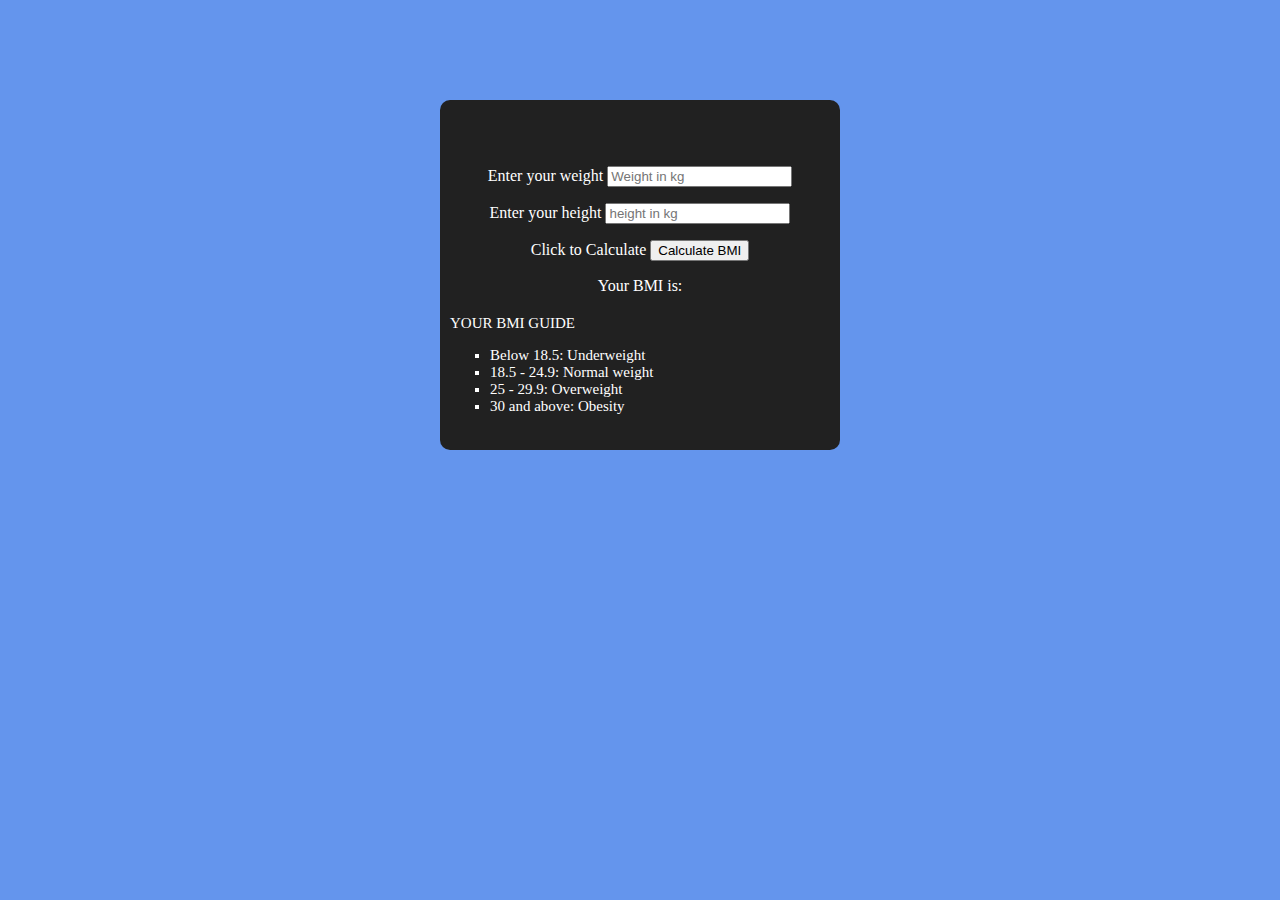
<file: project_2/index.html>
<!DOCTYPE html>
<html lang="en">
<head>
    <meta charset="UTF-8">
    <meta name="viewport" content="width=device-width, initial-scale=1.0">
    <title>BMI calculator</title>
    <link rel="stylesheet" href="style.css">
</head>
<body>
    <div id="canvas">
        <form >
        <p>
            <label for="weight">Enter your weight</label>
            <input type="text" name="weight" id="weight" placeholder="Weight in kg">
        </p>
        <p>
            <label for="height">Enter your height</label>
            <input type="text" name="height" id="height" placeholder="height in kg">
        </p>
        <p>
            <label for="click">Click to Calculate</label>
            <input type="submit" id="click" value="Calculate BMI">
        </p>
        <p>
            Your BMI is: <span id="result"></span>
        </p>

        <div id="guide"> YOUR BMI GUIDE
            <ul type="square">
                <li>Below 18.5: Underweight</li>
                <li>18.5 - 24.9: Normal weight</li>
                <li>25 - 29.9: Overweight</li>
                <li>30 and above: Obesity</li>
            </ol>
        </div>
        



        </form>
    </div>
</body>
<script src="code.js"></script>
</html>
</file>
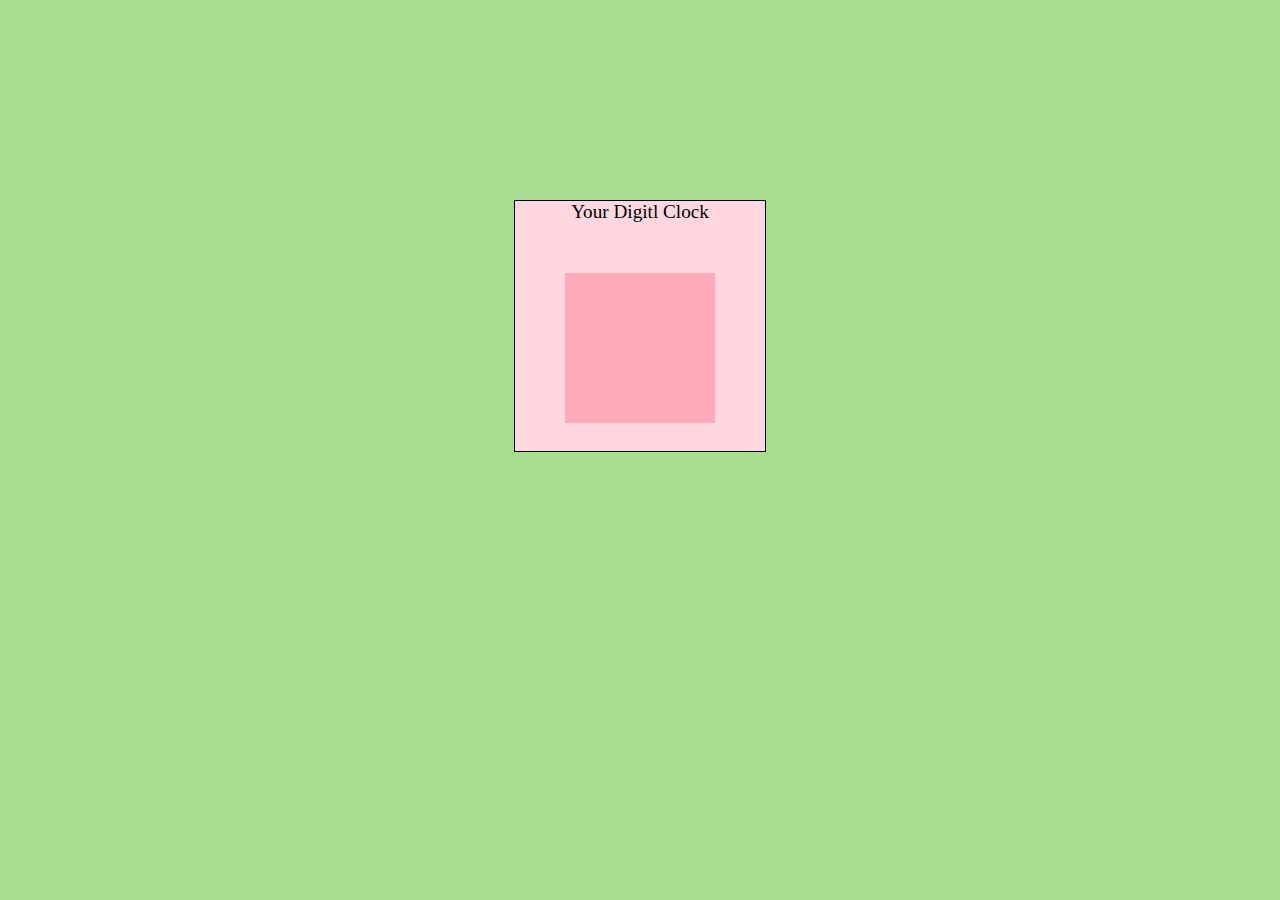
<file: project_3/index.html>
<!DOCTYPE html>
<html lang="en">
<head>
    <meta charset="UTF-8">
    <meta name="viewport" content="width=device-width, initial-scale=1.0">
    <title>DIGITAL CLOCK</title>
    <link rel="stylesheet" href="style.css">
</head>
<body>
    <div id="canvas">Your Digitl Clock
        <div id="clock"></div>
    </div>

</body>
<script src="code.js"></script>
</html>
</file>
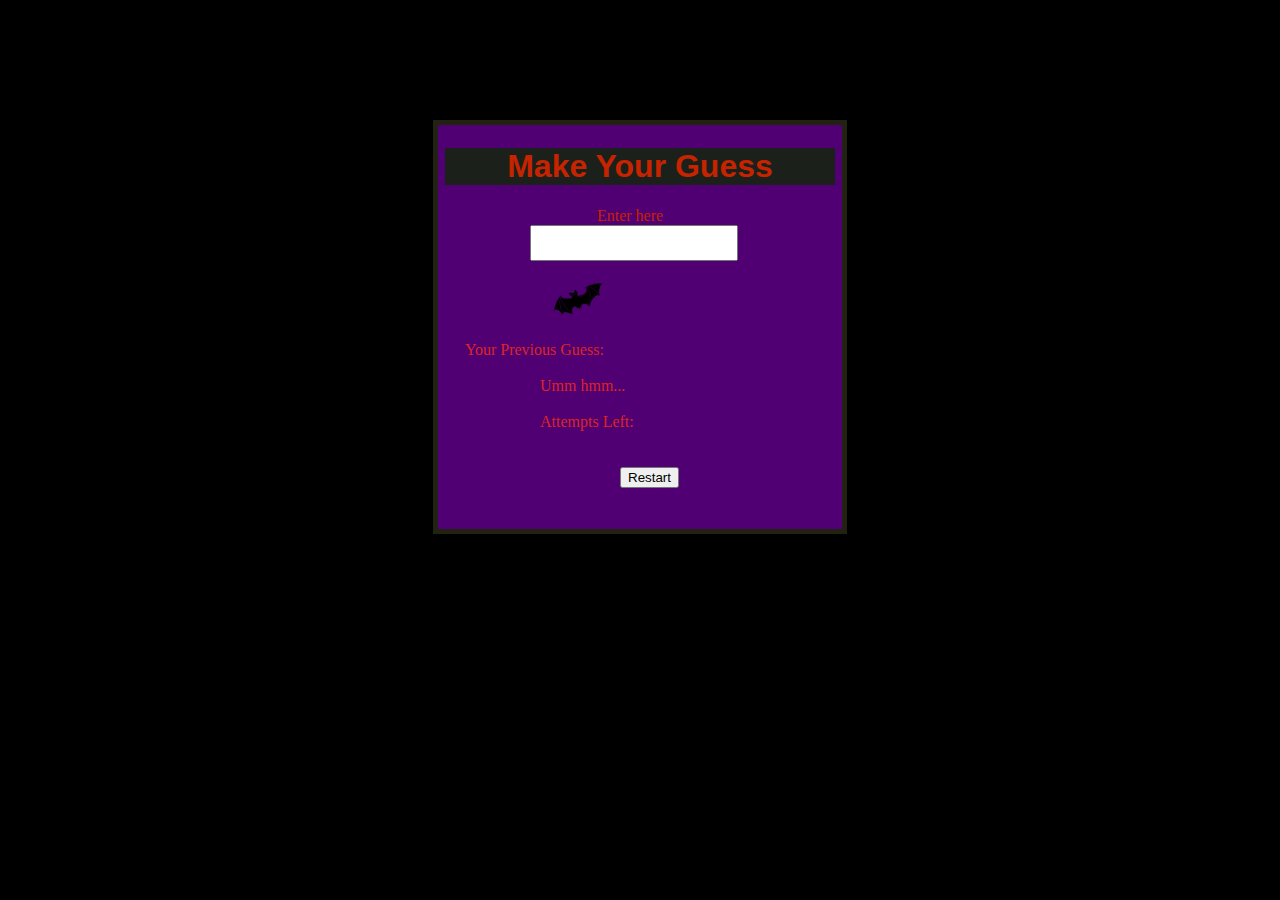
<file: project_4/index.html>
<!DOCTYPE html>
<html lang="en">

<head>
    <meta charset="UTF-8">
    <meta name="viewport" content="width=device-width, initial-scale=1.0">
    <title>Guess The Number</title>
    <link rel="stylesheet" href="style.css">
</head>

<body>
    <form>
        <div id="canvas">
            <div id="heading">
                <h1>Make Your Guess</h1>
            </div>
            <div id="input-area">
                <label for="guess">Enter here</label>
                <input type="text" id="guess">
            </div><br>
            <div id="sbbtn">
                <button id="imgBtn">
                    <img src="Screenshot_2026-01-15_223610-removebg-preview.png" alt="Play" >
                </button>
            </div><br>
            <div id="your_guess">Your Previous Guess:</div><br>
            <span id="highlow">Umm hmm...</span><br><br>
            <span id="left">Attempts Left:</span><br><br><br>
            <footer id="restart">
                <button>Restart</button>
            </footer>
        </div>
    </form>




</body>
<script src="code.js"></script>

</html>
</file>
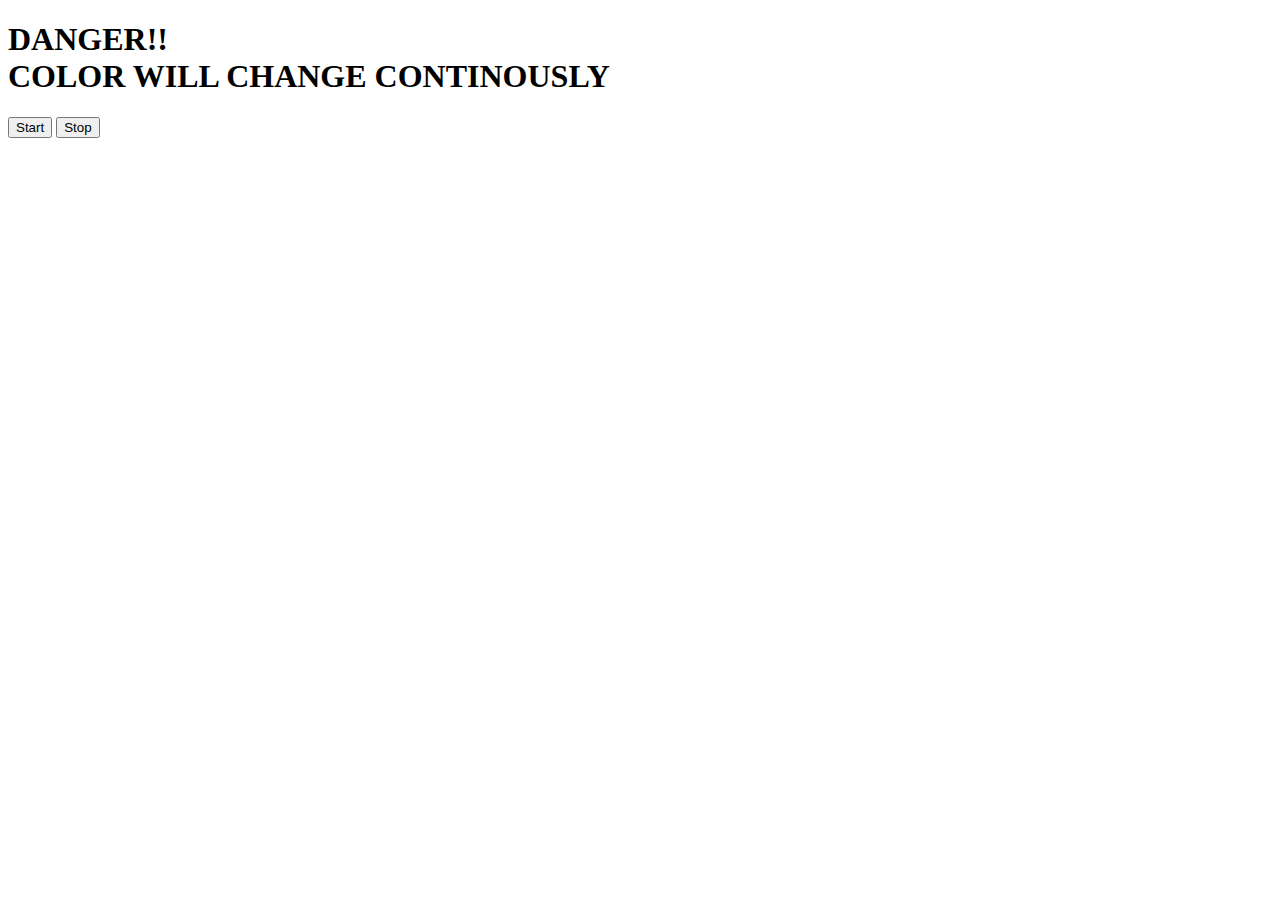
<file: project_5/index.html>
<!DOCTYPE html>
<html lang="en">
<head>
    <meta charset="UTF-8">
    <meta name="viewport" content="width=device-width, initial-scale=1.0">
    <title>Document</title>
</head>
<body>
    <div>
    <h1>DANGER!! <br>COLOR WILL CHANGE CONTINOUSLY</h1>
    <button id="start">Start</button>
    <button id="stop">Stop</button></div>
</body>
<script>
    const color=function(){
        document.body.style.backgroundColor='rgb('+Math.floor(Math.random()*256)+','+Math.floor(Math.random()*256)+','+Math.floor(Math.random()*256)+')'
    }
    let stpid=null
    let strt=function(){
        if(stpid===null){
            stpid=setInterval(color,100)
        }
        
    }
  
    document.querySelector('#start').addEventListener('click', function(){
         strt()
        });
    document.querySelector('#stop').addEventListener('click', function(){
        //  document.body.style.backgroundColor='white'
         clearInterval(stpid)
         stpid=null
        });

</script>
</html>
</file>
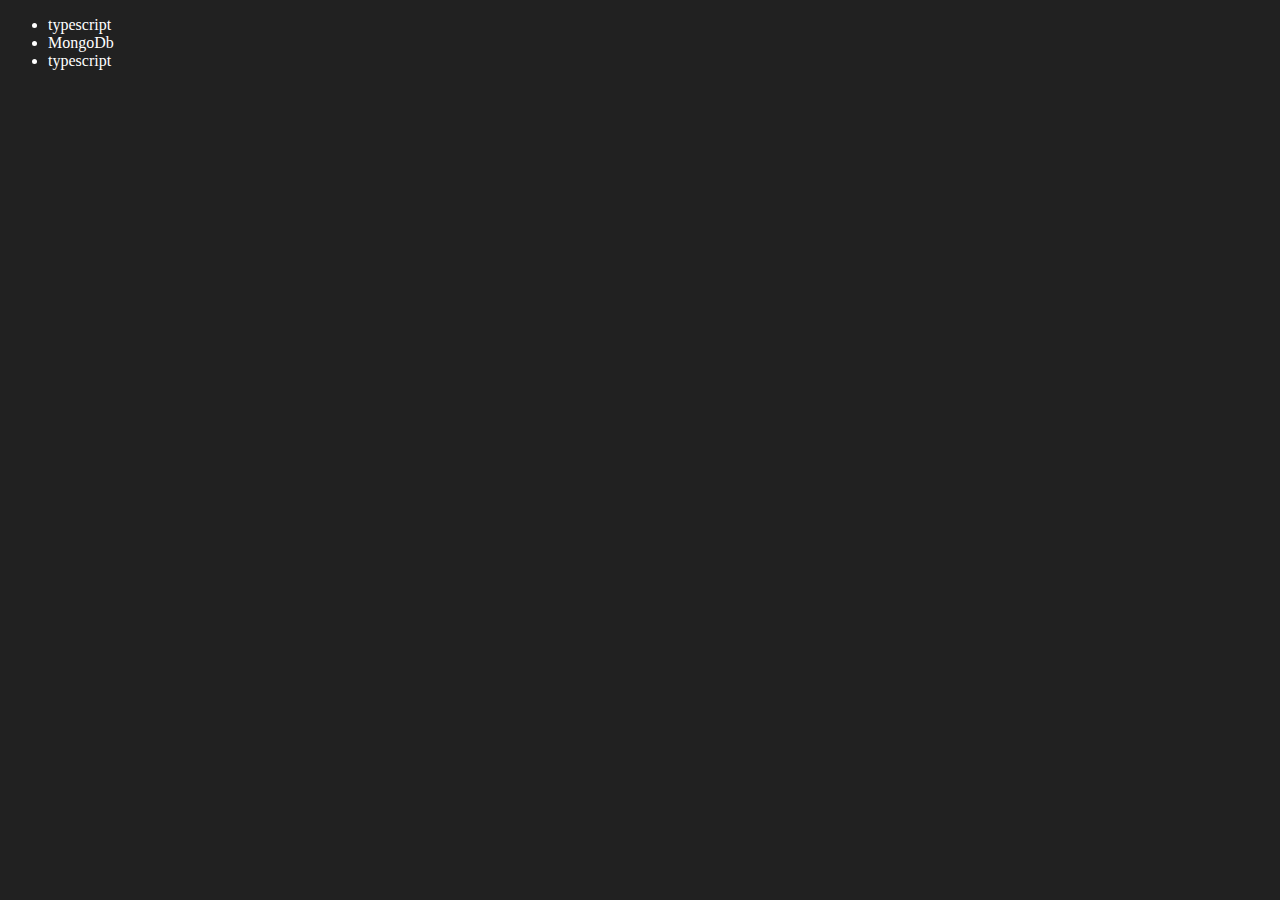
<file: 06_Dom/four.html>
<!DOCTYPE html>
<html lang="en">
<head>
    <meta charset="UTF-8">
    <meta name="viewport" content="width=device-width, initial-scale=1.0">
    <title>Chai aur code || DOM</title>
</head>
<body style="background-color: #212121; color:#fff;">
    <ul class="language">
        <li>Javascript</li>
    </ul>
</body>
<script>
    //Adding value
    function addlang(lang){
        const li=document.createElement('li')
        li.innerHTML=`${lang}`
        document.querySelector('.language').appendChild(li)
    }
    addlang("python")
    addlang("typescript")
    function addOptiLang(lang){
        const li=document.createElement('li')
        li.appendChild(document.createTextNode(lang))
        document.querySelector('.language').appendChild(li)
    }
    addOptiLang("goLang")

    //Edit value
    const secondLang=document.querySelector('li:nth-child(2)')
    const newli=document.createElement('li')
    newli.appendChild(document.createTextNode("MongoDb"))
    secondLang.replaceWith(newli)

    //method two
    const firstLang=document.querySelector('li:nth-child(1)')
    firstLang.outerHTML='<li>typescript</li>'

    //remove value
    const lastlang=document.querySelector('li:last-child')
    lastlang.remove()

    


</script>

</html>
</file>
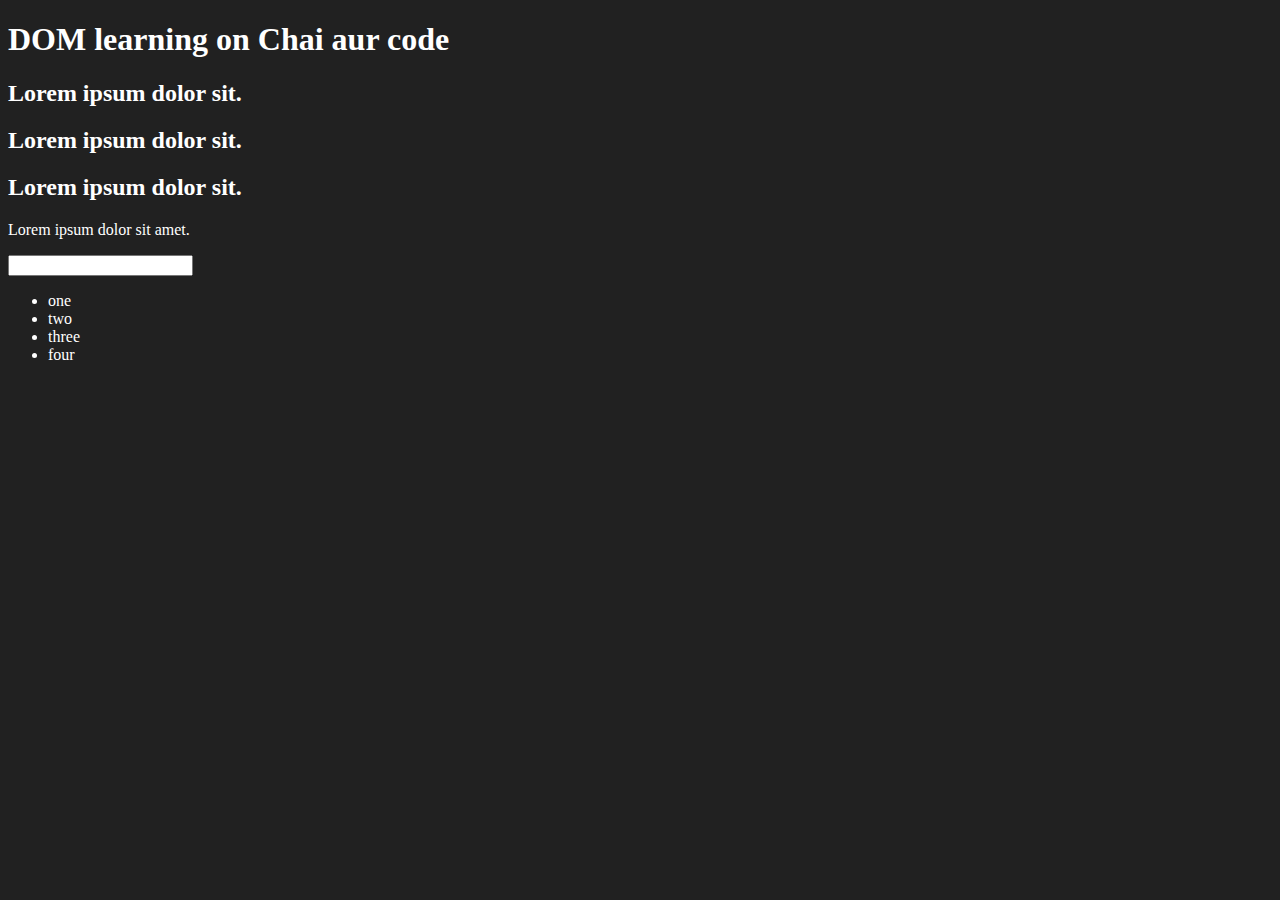
<file: 06_Dom/one.html>
<!DOCTYPE html>
<html lang="en">
<head>
    <meta charset="UTF-8">
    
    <title>DOM learning</title>
    <style>
        .bg-black{
            background-color: #212121;
            color: #fff;
        }
    </style>
</head>
<body class="bg-black">
    <div >
        <h1  id="title" class="heading">DOM learning on Chai aur code <span style="display: none;">test text</span></h1>
        <h2>Lorem ipsum dolor sit.</h2>
        <h2>Lorem ipsum dolor sit.</h2>
        <h2>Lorem ipsum dolor sit.</h2>
        <p>Lorem ipsum dolor sit amet.</p>
        <input type="password" name="" id="">
        <ul>
        <li class="listitem">one</li>
        <li class="listitem">two</li>
        <li class="listitem">three</li>
        <li class="listitem">four</li></ul>
    
</body>
</html>
</file>
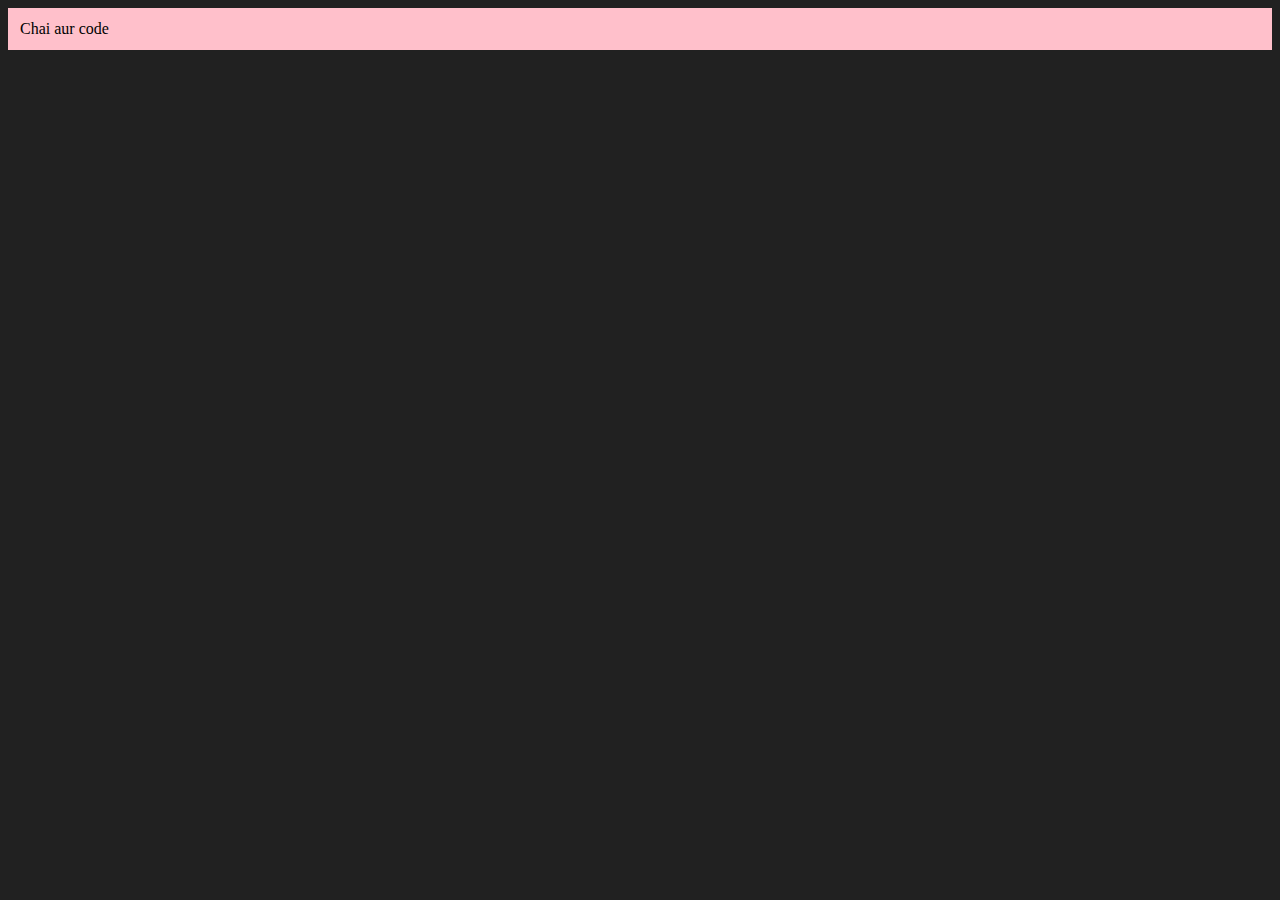
<file: 06_Dom/three.html>
<!DOCTYPE html>
<html lang="en">
<head>
    <meta charset="UTF-8">
    <meta name="viewport" content="width=device-width, initial-scale=1.0">
    <title>Chai aur Code</title>
</head>
<body style="background-color: #212121; color: #fff;">
    
</body>
<script>
    const div = document.createElement('div')
    console.log(div);
    div.className = "main"
    div.id = Math.round(Math.random() * 10 + 1)
    div.setAttribute("title", "generated title")
    div.style.backgroundColor = "pink"
    div.style.color = "black"
    div.style.padding = "12px"
    // div.innerText = "Chai aur code"
    const addText = document.createTextNode("Chai aur code")
    div.appendChild(addText)

    document.body.appendChild(div)


    



</script>
</html>
</file>
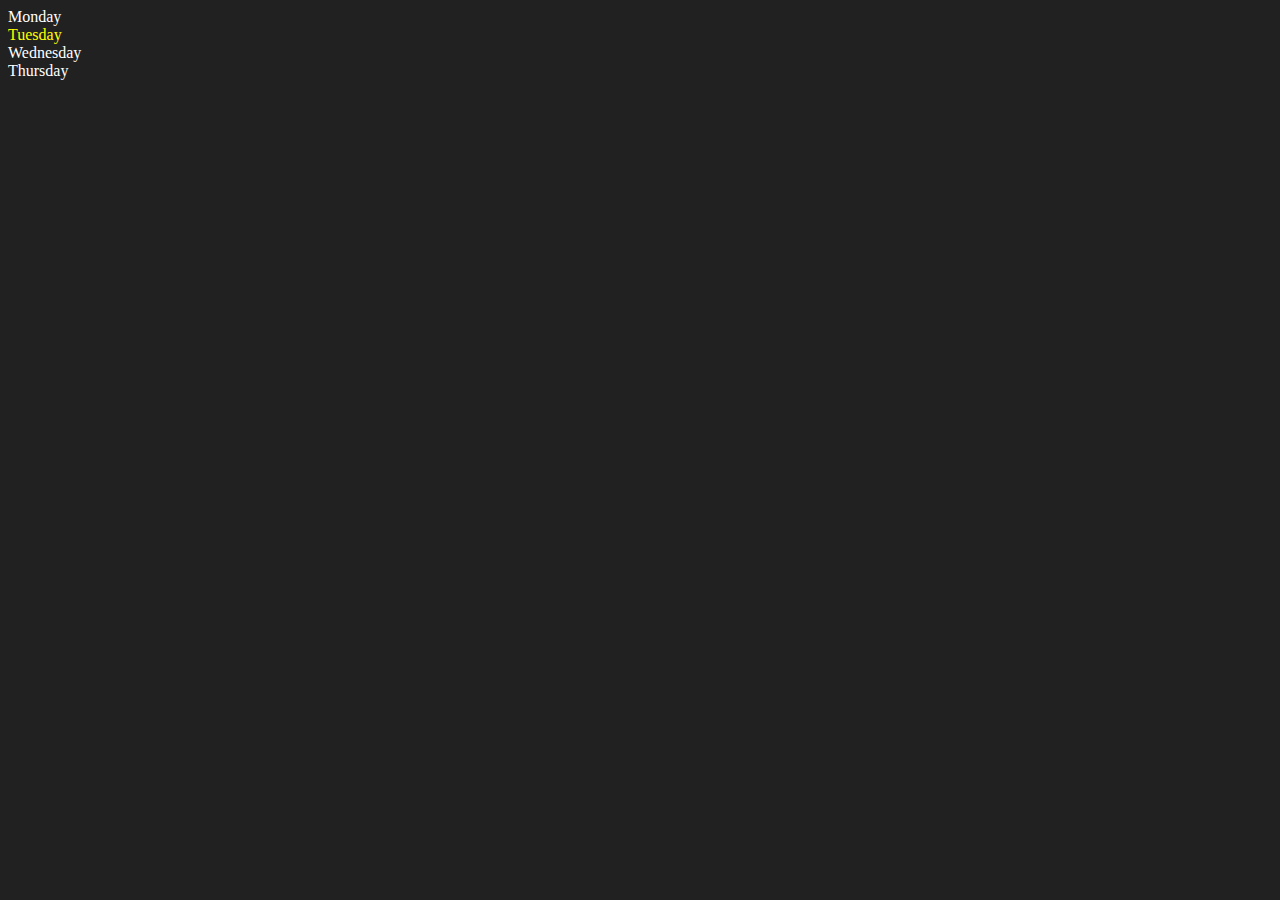
<file: 06_Dom/two.html>
<!DOCTYPE html>
<html lang="en">

<head>
    <meta charset="UTF-8">
    <meta name="viewport" content="width=device-width, initial-scale=1.0">
    <title>DOM || CHAI ND CODE</title>
</head>

<body style="background-color: #212121; color: #fff;">
    <div class="parent">
        <div class="day">Monday</div>
        <div class="day">Tuesday</div>
        <div class="day">Wednesday</div>
        <div class="day">Thursday</div>
    </div>
    <script>
        const parent = document.querySelector('.parent')
        // console.log(parent);
        // console.log(parent.children);
        // console.log(parent.children[1].innerHTML);
        parent.children[1].style.color = 'yellow'

        for (let i = 0; i < parent.children.length; i++) {
            //   console.log(parent.children[i].innerHTML);
        }
        // console.log(parent.firstElementChild);
        // console.log(parent.lastElementChild);

        const oneday = document.querySelector('.day')
        // console.log(oneday)
        console.log(oneday.parentElement);
        console.log(oneday.nextElementSibling);
        console.log("NODES :", parent.childNodes);
        </script>


</body>

</html>
</file>
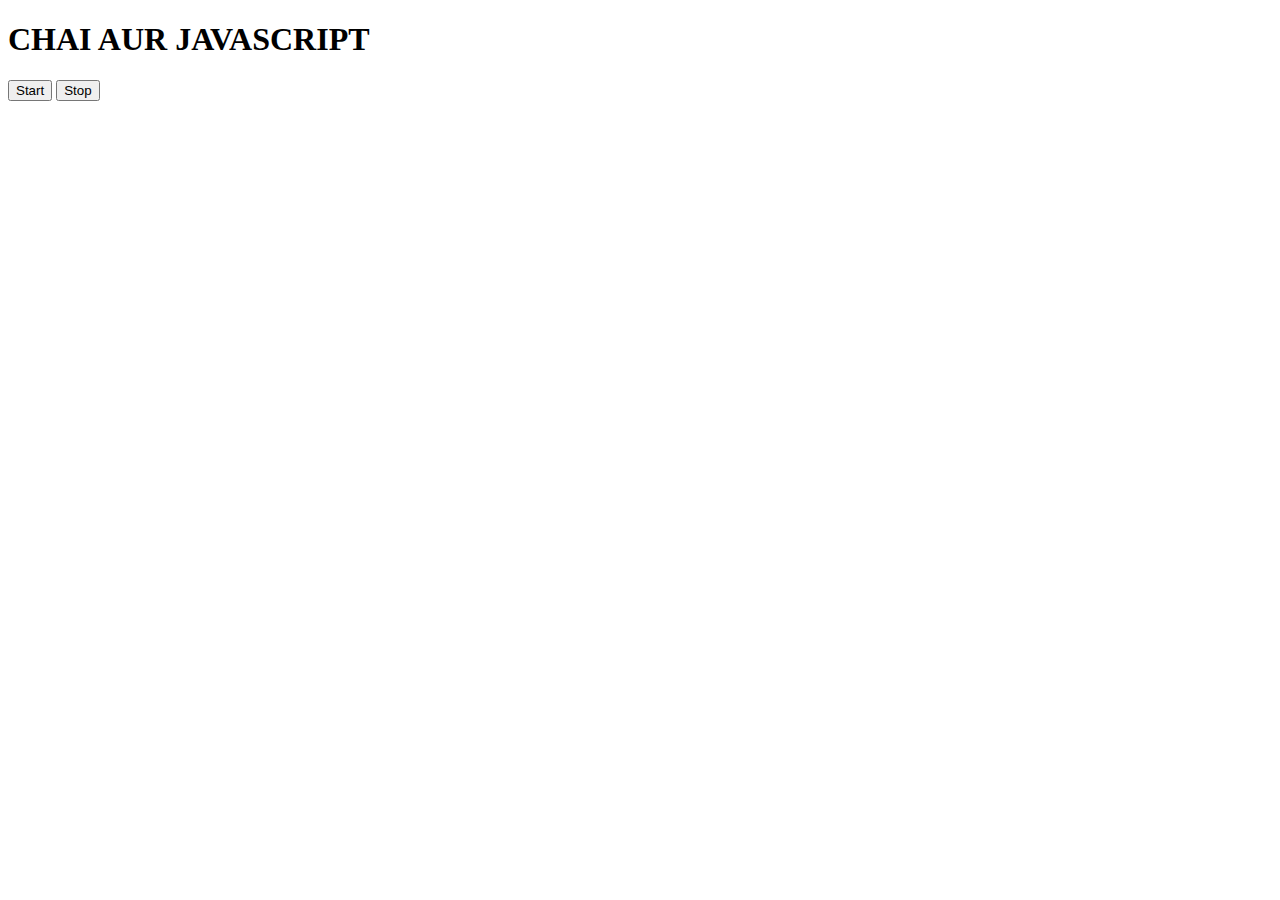
<file: 07_events/three.html>
<!DOCTYPE html>
<html lang="en">
<head>
    <meta charset="UTF-8">
    <meta name="viewport" content="width=device-width, initial-scale=1.0">
    <title>Document</title>
</head>
<body>
    <div>
    <h1>CHAI AUR JAVASCRIPT</h1>
    <button id="start">Start</button>
    <button id="stop">Stop</button></div>
</body>
<script>
    const name=function(){
        console.log("Kirti")
    }
    let stpid
    let strt=function(){
        stpid=setInterval(name,100)
    }
  
    document.querySelector('#start').addEventListener('click', function(){
         strt()
         const h2=document.createElement('h2')
         h2.innerText="Started"
         document.querySelector('div').appendChild(h2)
        });
    document.querySelector('#stop').addEventListener('click', function(){
         clearInterval(stpid)
         const h2=document.createElement('h2')
            h2.innerText="Stopped"
            document.querySelector('div').appendChild(h2)
        });

</script>
</html>
</file>
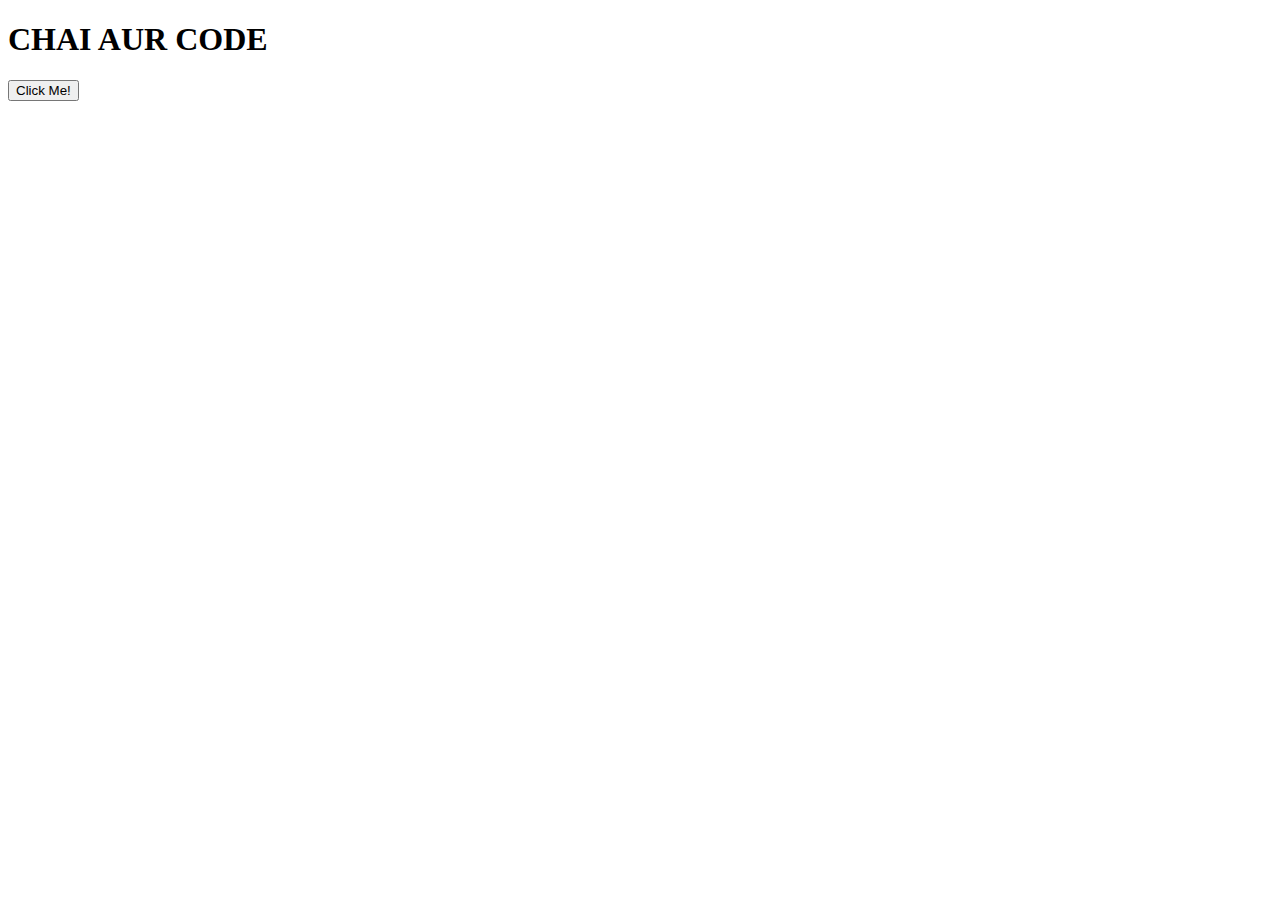
<file: 07_events/two.html>
<!DOCTYPE html>
<html lang="en">
<head>
    <meta charset="UTF-8">
    <meta name="viewport" content="width=device-width, initial-scale=1.0">
    <title>Document</title>
</head>
<body>
    <h1>CHAI AUR CODE</h1>
    <button id="myButton">Click Me!</button>
</body>
<script>
    const myname=function(){
        console.log("Kirti")

    }
    setTimeout(myname,2000);

   let chngtext=function(){document.querySelector('h1').innerHTML="Kirti Awesome Learner"}
//    setTimeout(chngtext,4000);
   const change=setTimeout(chngtext,4000);

   document.querySelector('#myButton').addEventListener('click', function(){
       clearTimeout(change);
       document.querySelector('#myButton').innerHTML="nhi krna tha"
   })



</script>
</html>
</file>
<file: project_2/style.css>
html{
    box-sizing: border-box;
    margin: 0;
    padding: 0;
    text-align: center;
    justify-content: center;
    background-color: cornflowerblue;
    
}

#canvas{
    width: 400px;
    height: 300px;
    background-color: #212121;
    margin: auto;
    margin-top: 100px;
    border-radius: 10px;
    padding-top: 50px;
    color: white;
}
#guide{
    text-align: left;
    margin-top: 20px;
    margin-left: 10px;
    font-size: 15px;
}
</file>
<file: project_3/style.css>
html{
    box-sizing: border-box;
    margin: 0px;
    padding: 0px;
    background-color: #A8DF8E;
}
#canvas{
    border: 1px solid black;
    display: block;
    margin: auto;
    background-color: #FFD8DF;
    width: 250px;
    height: 250px;
    margin-top: 200px;
    margin-bottom: 200px;
    text-align: center;
    font-size: larger;
}
#clock{
    width: 150px;
    height: 150px;
    display: flex;
    margin: 50px;
    background-color: #FFAAB8;
    justify-content: center;
    align-items: center;
    text-align: center;
}
</file>
<file: project_4/style.css>
body{
    background-color: #000000;
    margin: 10px;
    padding: 10px;
    box-sizing: border-box;
    display: flex;
    justify-content: center;
    align-items: center;

}
#canvas{
    width: 400px;
    height: 400px;
    background-color: #500073;
    justify-content: center;
    align-items: center;
    margin: 2px;
    padding: 2px;
    margin-top: 100px;
    border: 5px solid #212212;
}
#heading{
    text-align: center;
    background-color: #1B211A;
    margin: 5px;
    font-family: 'Arial', sans-serif;
    color: #C62300;
}
#input-area{
    width: 200px;
    text-align: center;
    justify-content: center;
    align-items: center;
    margin-left: 90px;
    color: #C62300;
}
#guess{
    width: 200px;
    height: 30px;
    font-size: 16px;
   
}
#sbbtn{
    justify-content: center;
    align-items: center;
    margin-left: 100px;
    width: 200px;
    
}
#submit{
    text-align: center;
    justify-content: center ;
    margin-left: 70px;
}
#your_guess{
    width: 300px;
    margin-left: 25px;
    margin-right: 25px;
    color: #DC2525

}
#highlow{
    /* background-color: #DC2525; */
    margin-left: 100px;
    margin-right: 50px;
    color: #DC2525;
    width: 300px;
}
#left{
    /* background-color: #DC2525; */
    margin: 100px;
    color: #DC2525
}
#restart{
    justify-content: center;
    align-items: center;
    margin-left: 180px;
}
#imgBtn {
  background: none;
  border: none;
  cursor: pointer;
}
#imgBtn img {
  width: 60px;
}
</file>
